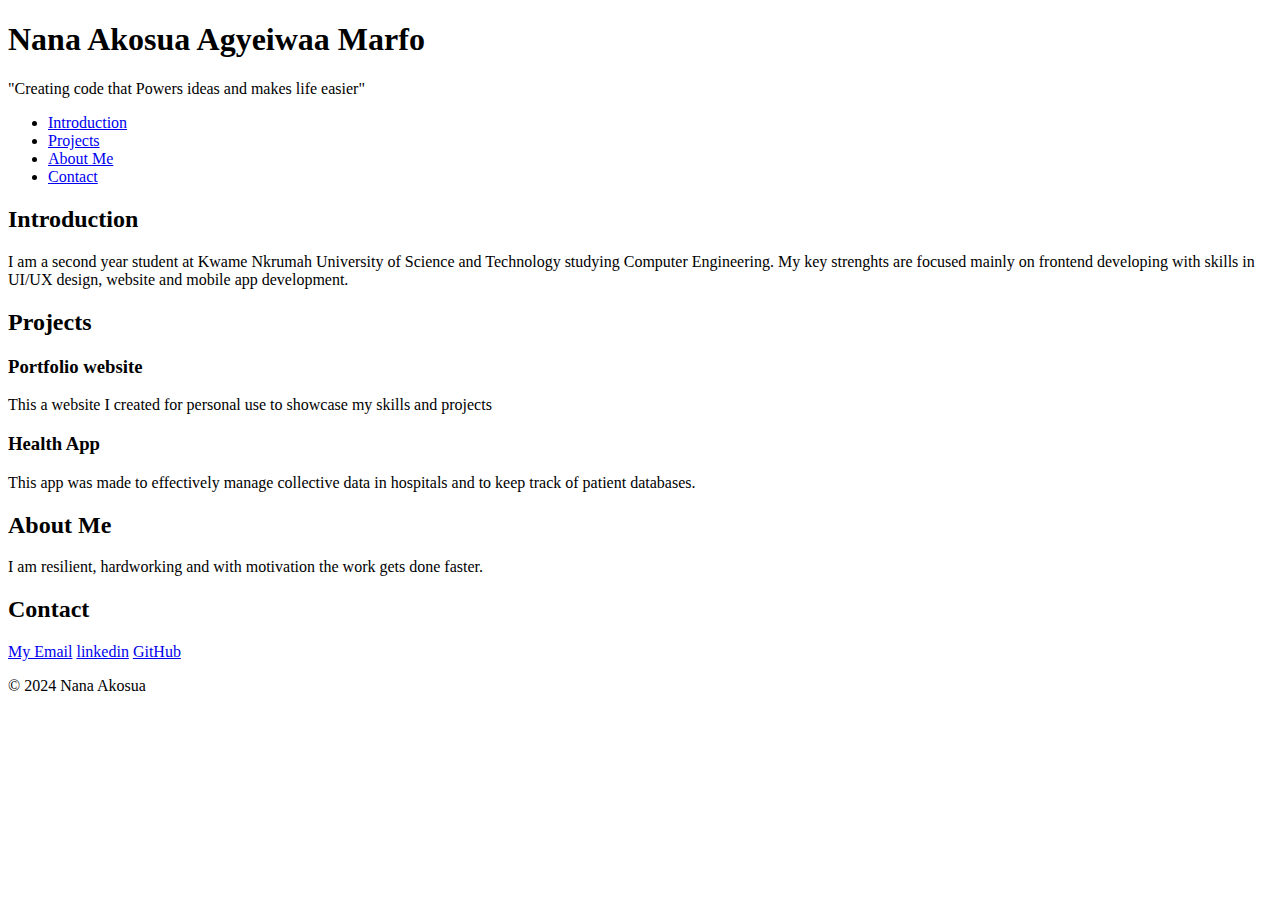
<file: portfolio/index.html>
<!DOCTYPE html>
<html lang="en">
<head>
    <meta charset="utf-8">
    <meta name="viewport" content="width=device-width, initial-scale=1.0">
    <title>Nana Akosua Agyeiwaa Marfo - Personal Portfolio</title>
</head>
<body>
    <header>
        <h1>Nana Akosua Agyeiwaa Marfo</h1>
        <p>"Creating code that Powers ideas and makes life easier"</p>
    </header>
    <nav>
        <ul>
        <li> <a href="#introduction">Introduction</a></li>
        <li><a href="#projects">Projects</a></li>
        <li><a href="#aboutme">About Me</a></li>
        <li><a href="#contact">Contact</a></li>
        </ul>
    </nav>
    <section>
        <section id="introduction">
            <h2>Introduction</h2>
            <p>I am a second year student at Kwame Nkrumah University of Science and 
                Technology studying Computer Engineering. My key strenghts are focused mainly on frontend
                developing with skills in UI/UX design, website and mobile app development. 
            </p>
        </section>
            <section id="projects">
                <h2>Projects</h2>
                <article class="project">
                    <h3>Portfolio website</h3>
                    <p>This a website I created for personal use to showcase my skills and projects</p>
                </article>
            </section>
                <article class="project">
                    <h3>Health App</h3>
                    <p>This app was made to effectively manage collective data in hospitals and to keep track 
                        of patient databases.
                    </p>
                </article>
                <section id="about">
                    <h2>About Me</h2>
                    <p>I am resilient, hardworking and with motivation the work gets done faster.</p>
                </section>
            <section id="contact">
                <h2>Contact</h2>
                <a href="mailto:nanamarfo953@gmail.com" target="_blank">My Email</a>
                <a href="https://www.linkedin.com/in/nana-akosua-agyeiwaa-marfo-466aaa229/" target="_blank">linkedin</a>
                <a href="https://github.com/Code-writer130/My_First_Portfolio/blob/main/html_basic/index.html" target="_blank">GitHub</a>
            </section>
    </section>
    
    <footer>
        <p>
            &copy; 2024 Nana Akosua
        </p>
    </footer>
</body>
</html>
</file>
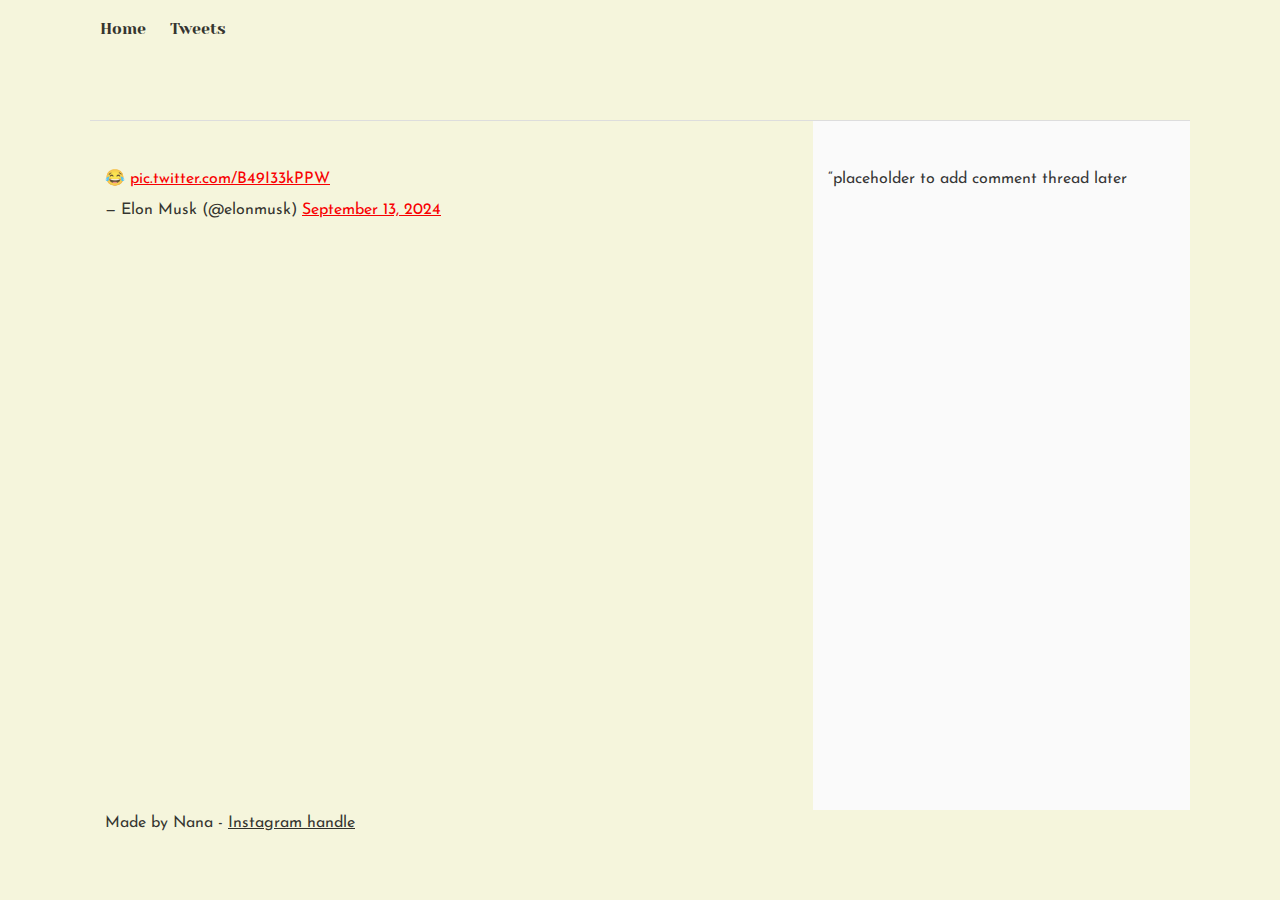
<file: css_basic/tweets.html>
<!DOCTYPE html>
<html lang="en">
<head>
    <meta charset='utf-8'>
    <title>Page Title</title>
    <meta name='viewport' content='width=device-width, initial-scale=1'>
    <link href="base.css" rel="stylesheet">
    <link href="style.css" rel="stylesheet">
</head>
<body>
    <header>
        <ul>
            <li><a href="index.html">Home</a></li>
            <li><a href="tweets.html">Tweets</a></li>
        </ul>
    </header>
    <main>
        <article>
            <blockquote class="twitter-tweet"><p lang="qme" dir="ltr">😂 <a href="https://t.co/B49I33kPPW">pic.twitter.com/B49I33kPPW</a></p>&mdash; Elon Musk (@elonmusk) <a href="https://twitter.com/elonmusk/status/1834472472768569755?ref_src=twsrc%5Etfw">September 13, 2024</a></blockquote>
            <script async src="https://platform.twitter.com/widgets.js" charset="utf-8"></script>
        </article>
        <aside>
            “placeholder to add comment thread later
        </aside>

    </main>
    <footer>
     <p> Made by Nana - <a href="#" target="_blank">Instagram handle</a></p>
    </footer>
</body>
</html>
</file>
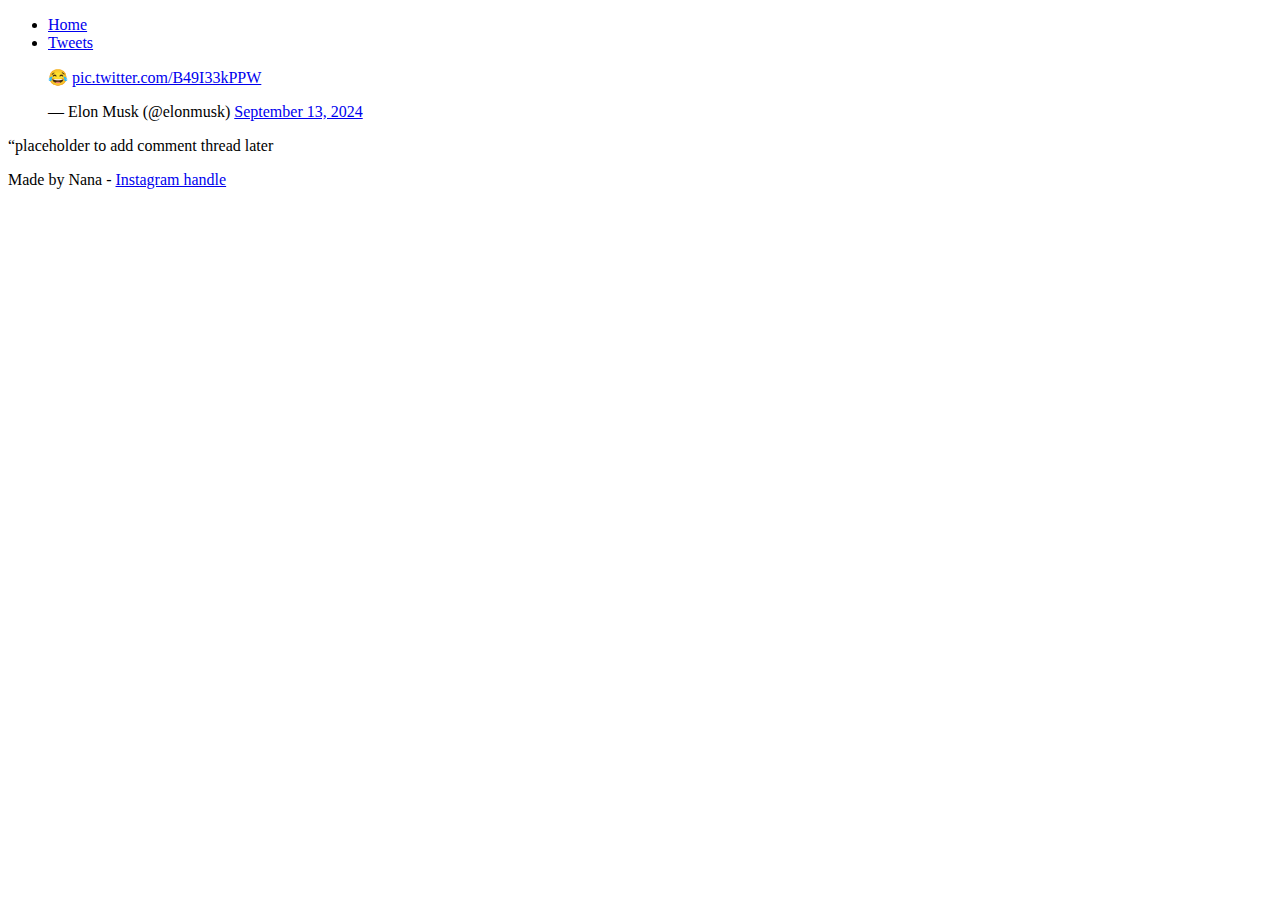
<file: html_basic/tweets.html>
<!DOCTYPE html>
<html lang="en">
<head>
    <meta charset='utf-8'>
    <title>Page Title</title>
    <meta name='viewport' content='width=device-width, initial-scale=1'>
   
</head>
<body>
    <header>
        <ul>
            <li><a href="index.html">Home</a></li>
            <li><a href="tweets.html">Tweets</a></li>
        </ul>
    </header>
    <main>
        <article>
            <blockquote class="twitter-tweet"><p lang="qme" dir="ltr">😂 <a href="https://t.co/B49I33kPPW">pic.twitter.com/B49I33kPPW</a></p>&mdash; Elon Musk (@elonmusk) <a href="https://twitter.com/elonmusk/status/1834472472768569755?ref_src=twsrc%5Etfw">September 13, 2024</a></blockquote>
            <script async src="https://platform.twitter.com/widgets.js" charset="utf-8"></script>
        </article>
        <aside>
            “placeholder to add comment thread later
        </aside>

    </main>
    <footer>
     <p> Made by Nana - <a href="#" target="_blank">Instagram handle</a></p>
    </footer>
</body>
</html>
</file>
<file: css_basic/base.css>
/* Importing webfonts */
/* (If you're learning CSS, you should disregard that) */

@import url(https://fonts.googleapis.com/css?family=Yeseva+One);
@import url(https://fonts.googleapis.com/css?family=Josefin+Sans:400,700,700italic,400italic);


/* CSS reset rules */

html, body {
	height: 100%;
	min-height: 100%;
}
html, body, div, span, applet, object, iframe,
h1, h2, h3, h4, h5, h6, p, blockquote, pre,
a, abbr, acronym, address, big, cite, code,
del, dfn, img, ins, kbd, q, s, samp,
small, strike, sub, sup, tt, var,
b, u, i, center,
dl, dt, dd,
fieldset, form, label, legend,
table, caption, tbody, tfoot, thead, tr, th, td,
article, aside, canvas, details, embed, 
figure, figcaption, footer, header, hgroup, 
menu, nav, output, ruby, section, summary,
time, mark, audio, video {
	margin: 0;
	padding: 0;
	border: 0;
	font-size: 100%;
	font: inherit;
	vertical-align: baseline;
}
/* HTML5 display-role reset for older browsers */
article, aside, details, figcaption, figure, 
footer, header, hgroup, menu, nav, section {
	display: block;
}
body {
	line-height: 1;
}
blockquote, q {
	quotes: none;
}
blockquote:before, blockquote:after,
q:before, q:after {
	content: '';
	content: none;
}
table {
	border-collapse: collapse;
	border-spacing: 0;
}


/* Fonts and colors */

body {
	font-family: 'Josefin Sans', serif;
	color: rgba(0, 0, 0, 0.8);
}
h1, h2, h3, h4, h5, h6, header {
	font-family: 'Yeseva One', sans-serif;
}
article {
}
header {
	border-bottom: 1px solid rgb(221,221,221);
	transition: border-bottom-color 1s ease;
}
header a {
	color: rgba(0, 0, 0, 0.8);
}
aside {
	background: #FAFAFA;
}
aside p {
	border: 1px solid #bbb;
	background: #ddd;
	color: black;
}
footer a {
	color: rgba(0, 0, 0, 0.8);
}
a {
	color: #F80002;
}


/* Positioning and margins */

@media (min-width: 1100px) {
	body {
		width: 1100px;
		margin: 0 auto;
	}
}

article {
	padding: 50px 15px;
}
article > *:first-child {
	margin-top: 0;
}
aside {
	padding: 50px 15px;
}
header .right {
	float: right;
	margin: 0 10px 15px;
}


/* Header */
header {
	padding: 20px 0;
	height: 80px;
}
header ul {
	list-style: none;
	margin: 0;
	padding: 0;
}
header li {
	display: inline;
	vertical-align:middle;
}
header li:first-child {
	margin: 0;
}
header li a {
	margin: 0 10px;
}
header li.logo {
	font-size: 36px;
}
header a {
	text-decoration: none;
}


/* Aside */

aside p {
	border-radius: 10px;
	padding: 20px 20px;
}


/* Footer */

footer {
	padding: 5px 15px;
	height: 80px;
}


/* Text styles and margins */

p {
	margin-bottom: 15px;
}
h1 {
	font-size: 36px;
	margin: 40px 0 20px;
}
h2 {
	font-size: 32px;
	margin: 30px 0 15px;
}
h3 {
	font-size: 28px;
	margin: 25px 0 10px;
}
h4 {
	font-size: 20px;
	font-weight: bold;
	margin: 20px 0 10px;
}
h5 {
	font-size: 18px;
	font-weight: bold;
	margin: 15px 0 10px;
}
h6 {
	font-weight: bold;
	margin: 5px 0;
}

@media (max-width: 800px) {
  body.works_on_smartphone {
  	display: block;
  }
  body.works_on_smartphone main {
  	display: block;
  }
  header .right {
  	float: none;
  }
}
</file>
<file: css_basic/style.css>
main, body{
    display: flex;
}
body{
    flex-direction: column;
    background-color: beige;
}
main{
    flex: auto;
    flex-direction: row;
}
article{
    flex: 2;
    overflow-y: auto;
}
aside{
    flex: 1;
    overflow-y: auto;
}
nav{
    background-color: red;
}
</file>
